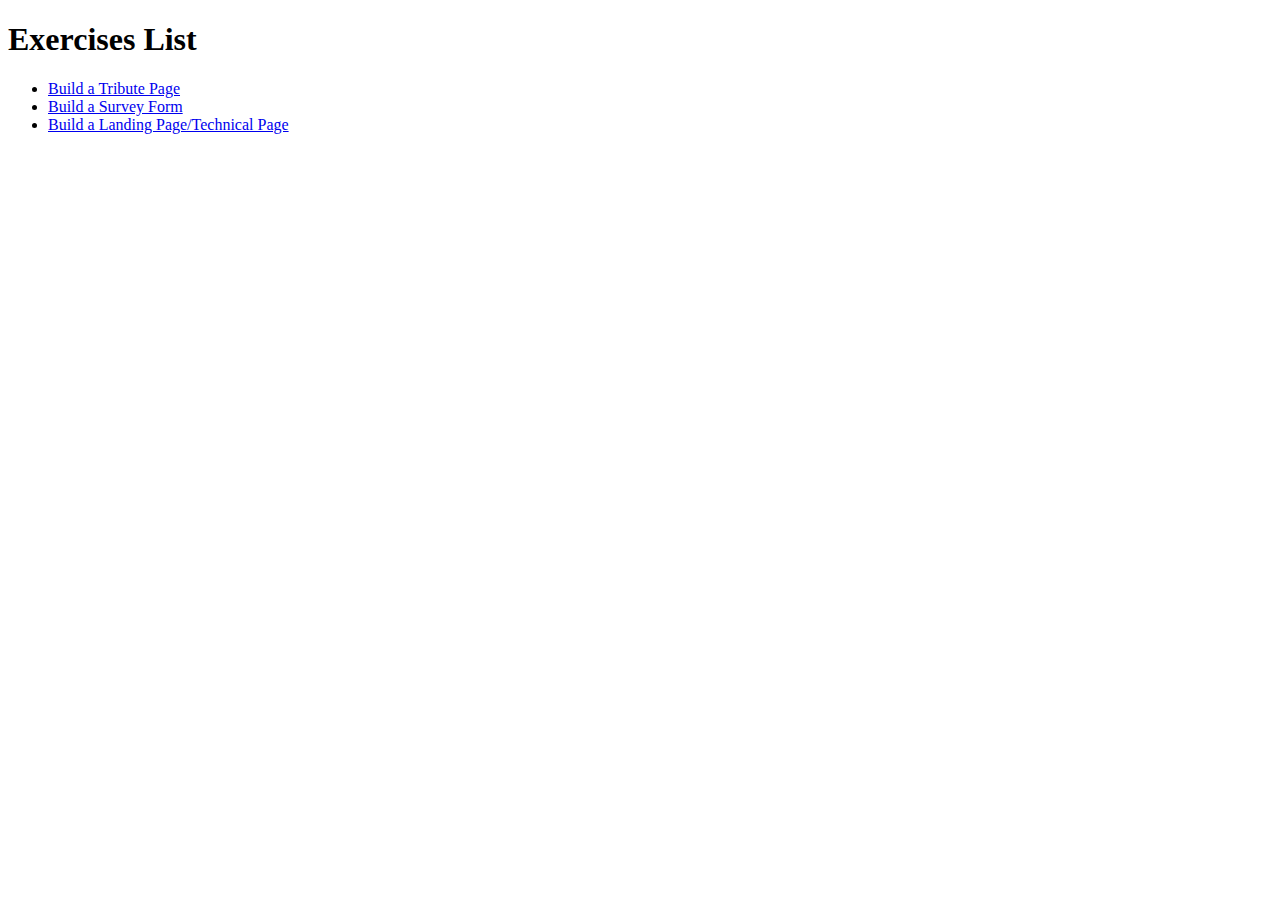
<file: index.html>
<!DOCTYPE html>
<html lang="en">
<head>
    <meta charset="UTF-8">
    <meta http-equiv="X-UA-Compatible" content="IE=edge">
    <meta name="viewport" content="width=device-width, initial-scale=1.0">
    <title>Document</title>
</head>
<body>
    <h1>Exercises List</h1>
    <ul>
        <li><a href="./Tribute-Page/index.html">Build a Tribute Page</a></li>
        <li><a href="./Survey-Form/index.html">Build a Survey Form</a></li>
        <li><a href="./Product-Landing-Page/index.html">Build a Landing Page/Technical Page</a></li>
    </ul>
</body>
</html>
</file>
